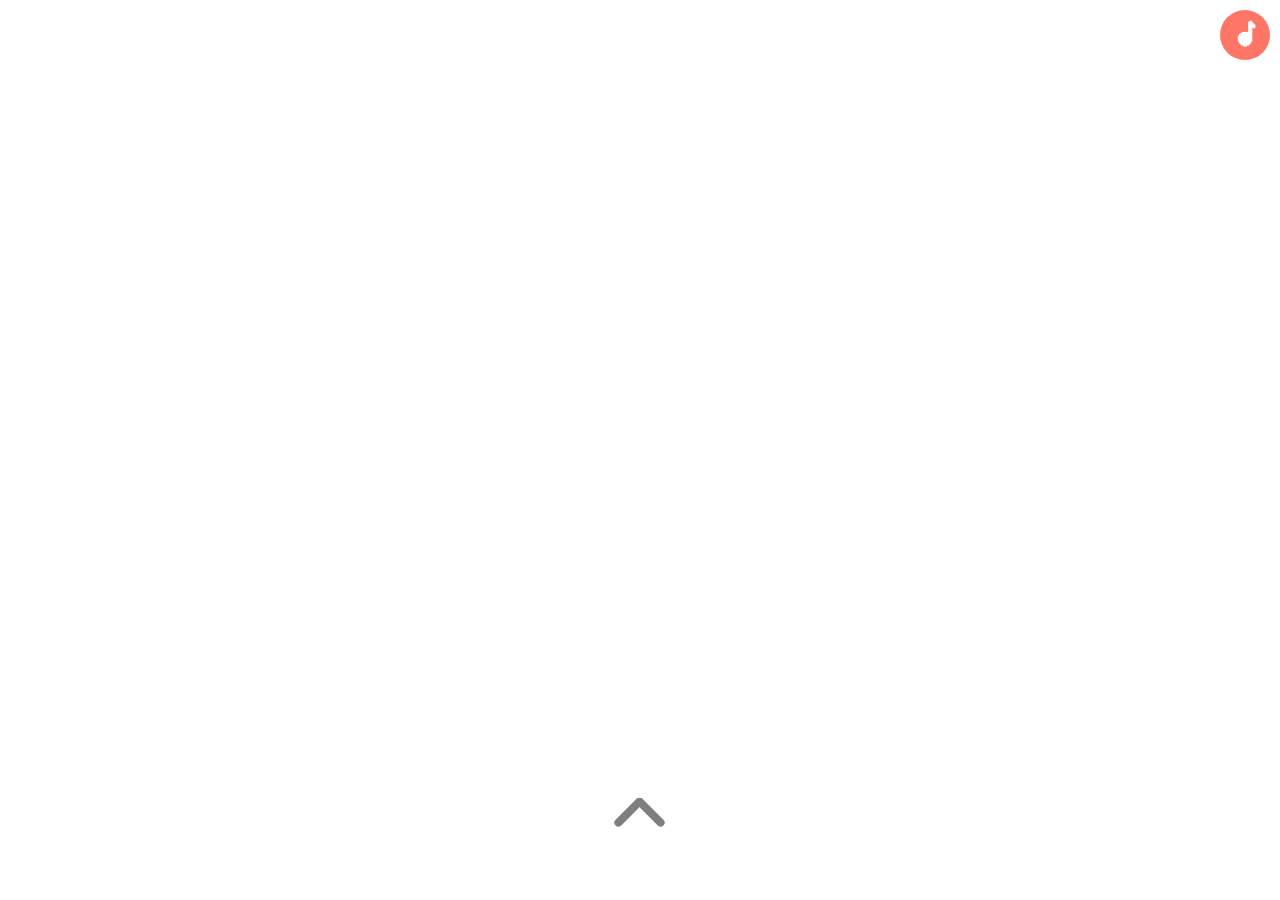
<file: index.html>
<!DOCTYPE html>
<html lang="zh-CN">
<head>
    <meta charset="utf-8"/>
    <meta http-equiv="X-UA-Compatible" content="IE=edge">
    <meta name="description" content="test">
    <meta name="keywords" content="test">
    <meta name="csrf-param" content="_csrf">
    <meta name="csrf-token" content="RmpEcVptMUIJLhA8E11ZCwgrBTl3I2IaFB4iNAAPZnZwHg8oACxjBA==">
    
    <meta name='apple-mobile-web-app-capable' content='yes' />
    <meta name='full-screen' content='true' />
    <meta name='x5-fullscreen' content='true' />
    <meta name='360-fullscreen' content='true' />
    
    <title>test</title>
    <meta name="renderer" content="webkit">
    <meta http-equiv="Cache-Control" content="no-siteapp"/>
    <meta name="mobile-web-app-capable" content="yes">
    <meta name="apple-mobile-web-app-capable" content="yes">
    <meta name="apple-mobile-web-app-status-bar-style" content="black">
    <meta content="telephone=no,email=no" name="format-detection">
    <link rel="stylesheet" href="/static/normalize/5.0.0/normalize.css">
    <link rel="stylesheet" href="/static/swiper/css/swiper.css">
    <link rel="stylesheet" href="/static/swiper/css/animate.css">
    <link rel="stylesheet" href="/static/swiper/css/extend.animate.css">
    <link rel="stylesheet" href="/static/css/weui.min.css">
    <link rel="stylesheet" href="/static/js/skin/layer.css" id="layui_layer_skinlayercss">
    <link rel="stylesheet" href="/static/css/icard.css">
    <script type="text/javascript" src="http://api.map.baidu.com/api?v=2.0&ak=1j3fcjR03bVKATOKMWIKM4SC"></script>
    <script src="/static/js/jquery.min.js"></script>
    <script src="/static/swiper/js/swiper.min.js"></script>
    <script src="/static/swiper/js/swiper.animate1.0.3.min.js"></script>
    <script src="/static/js/layer.min.js"></script>
    <script src="/static/js/emoji.min.js"></script>
    <script src="/static/js/icard.demo.js"></script>
    <script>
        //var phoneScale = parseInt(window.screen.width)/720;
        //document.write('<meta name="viewport" content="width=device-width, initial-scale=1, user-scalable=0, minimum-scale = '+phoneScale+', maximum-scale = '+phoneScale+'">');
        function init_viewport() {
            if (navigator.userAgent.indexOf('Android') != -1) {
                var version = parseFloat(RegExp.$1);
                if (version > 2.3) {
                    var width = window.outerWidth == 0 ? window.screen.width : window.outerWidth;
                    var phoneScale = parseInt(width) / 720;
                    document.write('<meta name="viewport" content="width=720, minimum-scale = ' + phoneScale + ', maximum-scale = ' + phoneScale + ', target-densitydpi=device-dpi">');
                } else {
                    document.write('<meta name="viewport" content="width=720, target-densitydpi=device-dpi, user-scalable=0">');
                }
            } else if (navigator.userAgent.indexOf('iPhone') != -1) {
                var phoneScale = parseInt(window.screen.width) / 720;
                document.write('<meta name="viewport" content="width=720, initial-scale=' + phoneScale + ', maximum-scale=' + phoneScale + ', user-scalable=0" /> ');
            } else {
                document.write('<meta name="viewport" content="width=720, height=1280, initial-scale=1" /> ');
            }
        }
        init_viewport();
    </script>
    <style>
        .switch-cp {
            margin: 0;
            padding: 0;
            -webkit-tap-highlight-color: rgba(0, 0, 0, 0);
        }
        .switch-cp__input {
            position: absolute;
            left: -9999px;
            margin: 0;
            padding: 0;
            caret-color: #07C160;
        }
        .switch-cp__input:checked ~ .switch-cp__box {
            border-color: #07C160;
            background-color: #07C160;
        }
        .switch-cp__box {
            display: block;
        }
        .switch-cp__box {
            position: relative;
            width: 52px;
            height: 32px;
            border: 1px solid rgba(0, 0, 0, 0.1);
            outline: 0;
            border-radius: 16px;
            box-sizing: border-box;
            background-color: rgba(0, 0, 0, 0.1);
            -webkit-transition: background-color 0.1s, border 0.1s;
            transition: background-color 0.1s, border 0.1s;
        }
        .switch-cp__input:checked ~ .switch-cp__box:before {
            -webkit-transform: scale(0);
            transform: scale(0);
        }
        .switch-cp__box:before {
            content: " ";
            position: absolute;
            top: 0;
            left: 0;
            width: 50px;
            height: 30px;
            border-radius: 15px;
            background-color: #FDFDFD;
            -webkit-transition: -webkit-transform 0.35s cubic-bezier(0.45, 1, 0.4, 1);
            transition: -webkit-transform 0.35s cubic-bezier(0.45, 1, 0.4, 1);
            transition: transform 0.35s cubic-bezier(0.45, 1, 0.4, 1);
            transition: transform 0.35s cubic-bezier(0.45, 1, 0.4, 1), -webkit-transform 0.35s cubic-bezier(0.45, 1, 0.4, 1);
        }
        .switch-cp__input:checked ~ .switch-cp__box:after {
            -webkit-transform: translateX(20px);
            transform: translateX(20px);
        }
        .switch-cp__box:after {
            content: " ";
            position: absolute;
            top: 0;
            left: 0;
            width: 30px;
            height: 30px;
            border-radius: 15px;
            background-color: #FFFFFF;
            box-shadow: 0 1px 3px rgba(0, 0, 0, 0.4);
            -webkit-transition: -webkit-transform 0.35s cubic-bezier(0.4, 0.4, 0.25, 1.35);
            transition: -webkit-transform 0.35s cubic-bezier(0.4, 0.4, 0.25, 1.35);
            transition: transform 0.35s cubic-bezier(0.4, 0.4, 0.25, 1.35);
            transition: transform 0.35s cubic-bezier(0.4, 0.4, 0.25, 1.35), -webkit-transform 0.35s cubic-bezier(0.4, 0.4, 0.25, 1.35);
        }
    </style>
</head>
<body>
<div class="swiper-container" id="invitation-container" data-id="65" data-hash="7628ae214f6d62fd30e0dd5b87529dc1">
    <div class="music">
        <i></i>
    </div>
    <div class="swiper-wrapper">
        <div id="page_1559705224632" data-id="1559705224632" class="page ui-widget-header swiper-slide" style="height: 100%;">
            <div class="bgAnimate ani                                                                                                                                                             fadeInDown animated" style="visibility: visible; animation-duration: 0.6s; animation-delay: 0.5s;animation-duration:0.6s;-webkit-animation-duration:0.6s;animation-delay:0.5s;-webkit-animation-delay:0.5s;" swiper-animate-style-cache="visibility: visible; animation-duration: 0.6s; animation-delay: 0.5s;animation-duration:0.6s;-webkit-animation-duration:0.6s;animation-delay:0.5s;-webkit-animation-delay:0.5s;" swiper-animate-effect="fadeInDown" swiper-animate-duration="0.6s" swiper-animate-delay="0.5s"><div class="bgCanvas" data-editable="yes" origin_width="720" origin_height="1148" style="background-image: url(&quot;http://s0.heiguang.com/invitation/2019/06/05/mIzABb.png&quot;); background-repeat: no-repeat; background-size: cover; background-position: left top;">
                <div class="canvas" id="canvas_1559705224632" data-id="1559705224632" z-index="14"><div class="element image" id="el_1559705277706" data-id="1559705277706" data-editable="yes" origin_width="479" origin_height="668" type="image" style="width: 569px; height: 793px; top: 132px; left: 74px; right: auto; bottom: auto; z-index: 3; touch-action: none; margin-left: 0px; margin-top: 0px;"><div class="action ani  zoomIn animated" swiper-animate-style-cache=" " swiper-animate-effect="zoomIn" swiper-animate-duration="1.1s" swiper-animate-delay="1s" style=""><div class="content" data-origin="http://s0.heiguang.com/invitation/2019/06/05/AZzaMz.png" style="width: 569px; height: 793px; background-image: url(&quot;http://s0.heiguang.com/invitation/2019/06/05/AZzaMz.png&quot;); background-size: cover; background-position: 0px 0px; border-style: solid; border-width: 0px; border-color: rgb(255, 255, 255); transform: rotate(0deg);"><div class="inner"></div><div class="border"></div></div></div></div><div class="element image" id="el_1559705292314" data-id="1559705292314" data-editable="no" origin_width="522" origin_height="70" type="image" style="width: 551px; height: 73px; top: 50px; left: 84px; right: auto; bottom: auto; z-index: 4; touch-action: none; margin-left: 0px; margin-top: 0px;"><div class="action ani  fadeInDown animated" swiper-animate-style-cache=" " swiper-animate-effect="fadeInDown" swiper-animate-duration="1.5s" swiper-animate-delay="1.2s" style=""><div class="content" data-origin="http://s0.heiguang.com/invitation/2019/06/05/UjYfEv.png" style="width: 551px; height: 73px; background-image: url(&quot;http://s0.heiguang.com/invitation/2019/06/05/UjYfEv.png&quot;); background-size: cover; background-position: 0px 0px; border-style: solid; border-width: 0px; border-color: rgb(255, 255, 255); transform: rotate(0deg);"><div class="inner"></div><div class="border"></div></div></div></div><div class="element shape" id="el_1559705672602" data-id="1559705672602" data-editable="no" origin_width="200" origin_height="200" type="shape" style="width: 665px; height: 1220px; top: 34px; left: 30px; right: auto; bottom: auto; z-index: 2; touch-action: none; margin-left: 0px; margin-top: 0px;"><div class="action ani                 fadeInUp animated" swiper-animate-style-cache=" " swiper-animate-effect="fadeInUp" swiper-animate-duration="0.8s" swiper-animate-delay="0.7s" style=""><div class="content" data-origin="<svg xmlns=&quot;http://www.w3.org/2000/svg&quot; xmlns:xlink=&quot;http://www.w3.org/1999/xlink&quot; version=&quot;1.1&quot; id=&quot;svg_1559705672302_302&quot; x=&quot;0px&quot; y=&quot;0px&quot; xml:space=&quot;preserve&quot; data-svg-colors=&quot;#000000&quot; viewBox=&quot;0 0 200 200&quot; enable-background=&quot;new 0 0 200 200&quot; preserveAspectRatio=&quot;none&quot; width=&quot;100%&quot; height=&quot;100%&quot; style=&quot;position:absolute; border-width: 0px;border-radius: 0px;border-style: solid;&quot;><g id=&quot;g_302&quot; transform=&quot;scale(1,1)&quot;><rect id=&quot;rect_302&quot; fill=&quot;#000000&quot; width=&quot;100%&quot; height=&quot;100%&quot;></rect></g></svg>" style="width: 665px; height: 1220px; border-style: solid; border-width: 0px; border-color: rgb(255, 255, 255); transform: rotate(0deg);"><div class="inner" type="rect"><svg xmlns="http://www.w3.org/2000/svg" xmlns:xlink="http://www.w3.org/1999/xlink" version="1.1" id="svg_1559705672302_302" x="0px" y="0px" xml:space="preserve" data-svg-colors="#ffffff" viewBox="0 0 200 200" enable-background="new 0 0 200 200" preserveAspectRatio="none" width="100%" height="100%" style="position:absolute; border-width: 0px;border-radius: 0px;border-style: solid;"><g id="g_302" transform="scale(1,1)"><rect id="rect_302" fill="#ffffff" width="100%" height="100%"></rect></g></svg></div><div class="border"></div></div></div></div><div class="element image" id="el_1559705716418" data-id="1559705716418" data-editable="no" origin_width="479" origin_height="668" type="image" style="width: 551px; height: 768px; top: 142px; left: 88px; right: auto; bottom: auto; z-index: 8; touch-action: none; margin-left: 0px; margin-top: 0px;"><div class="action ani  fadeIn animated" swiper-animate-style-cache=" " swiper-animate-effect="fadeIn" swiper-animate-duration="1.3s" swiper-animate-delay="1s" style=""><div class="content" data-origin="http://s0.heiguang.com/invitation/2019/06/05/b2iM7n.png" style="width: 551px; height: 768px; background-image: url(&quot;http://s0.heiguang.com/invitation/2019/06/05/b2iM7n.png&quot;); background-size: cover; background-position: 0px 0px; border-style: solid; border-width: 0px; border-color: rgb(255, 255, 255); transform: rotate(0deg);"><div class="inner"></div><div class="border"></div></div></div></div><div class="element text" id="el_1559705731080" data-id="1559705731080" data-editable="yes" origin_width="280" origin_height="90" type="text" style="width: 280px; height: 80px; top: 923px; left: 54px; right: auto; bottom: auto; font-size: 40px; z-index: 9; touch-action: none; margin-left: 0px; margin-top: 0px; color: rgb(15, 74, 15); text-align: right; line-height: 80px;" text-role="groom_name"><div class="action ani  fadeInLeft animated" swiper-animate-style-cache=" " swiper-animate-effect="fadeInLeft" swiper-animate-duration="1s" swiper-animate-delay="1.5s" style=""><div class="content" data-origin="王先生" style="width: 280px; height: 80px; border-style: solid; border-width: 0px; border-color: rgb(255, 255, 255); transform: rotate(0deg);"><div class="inner">王先生</div><div class="border"></div></div></div></div><div class="element text" id="el_1559705784710" data-id="1559705784710" data-editable="yes" origin_width="280" origin_height="90" type="text" style="width: 280px; height: 80px; top: 923px; left: 384px; right: auto; bottom: auto; font-size: 40px; z-index: 10; touch-action: none; margin-left: 0px; margin-top: 0px; color: rgb(15, 74, 15); text-align: left; line-height: 80px;" text-role="bride_name"><div class="action ani  fadeInRight animated" swiper-animate-style-cache=" " swiper-animate-effect="fadeInRight" swiper-animate-duration="1s" swiper-animate-delay="1.5s" style=""><div class="content" data-origin="黄小姐" style="width: 280px; height: 80px; border-style: solid; border-width: 0px; border-color: rgb(255, 255, 255); transform: rotate(0deg);"><div class="inner"><pre>黄小姐</pre></div><div class="border"></div></div></div></div><div class="element text" id="el_1559705795742" data-id="1559705795742" data-editable="no" origin_width="280" origin_height="90" type="text" style="width: 51px; height: 80px; top: 923px; left: 333.391px; right: auto; bottom: auto; font-size: 40px; z-index: 11; touch-action: none; margin-left: 0px; margin-top: 0px; color: rgb(15, 74, 15); text-align: center; line-height: 80px;"><div class="action ani  fadeIn animated" swiper-animate-style-cache=" " swiper-animate-effect="fadeIn" swiper-animate-duration="1.9s" swiper-animate-delay="1.8s" style=""><div class="content" data-origin="&amp;" style="width: 50px; height: 80px; border-style: solid; border-width: 0px; border-color: rgb(255, 255, 255); transform: rotate(0deg);"><div class="inner">&amp;</div><div class="border"></div></div></div></div><div class="element text" id="el_1559705832476" data-id="1559705832476" data-editable="yes" origin_width="260" origin_height="80" type="text" style="width: 570px; height: 44px; top: 988px; left: 70.7734px; right: auto; bottom: auto; font-size: 30px; z-index: 12; touch-action: none; margin-left: 0px; margin-top: 0px; text-align: center; color: rgb(15, 74, 15); line-height: 44px;" text-role="merry_time"><div class="action ani" swiper-animate-style-cache=" " swiper-animate-effect="fadeInUp" swiper-animate-duration="1s" swiper-animate-delay="1.6s" style=""><div class="content" data-origin="2020年7月7日10时10分" style="width: 570px; height: 44px; border-style: solid; border-width: 0px; border-color: rgb(255, 255, 255); transform: rotate(0deg);"><div class="inner">2020年7月7日10时10分</div><div class="border"></div></div></div></div><div class="element text" id="el_1562313412580" data-id="1562313412580" data-editable="no" origin_width="260" origin_height="80" type="text" style="width: 570px; height: 44px; top: 1030px; left: 78.5625px; right: auto; bottom: auto; font-size: 30px; z-index: 13; touch-action: none; margin-left: 0px; margin-top: 0px; line-height: 44px; text-align: center; color: rgb(15, 74, 15);" text-role="lunar_merry_time"><div class="action ani" swiper-animate-duration="1s" swiper-animate-delay="1.7s" swiper-animate-effect="fadeInUp" swiper-animate-style-cache=" " style=""><div class="content" data-origin="农历七月初七" style="width: 570px; height: 44px; border-style: solid; border-width: 0px; border-color: rgb(255, 255, 255); transform: rotate(0deg);"><div class="inner">农历七月初七</div><div class="border"></div></div></div></div><div class="element text" id="el_1562313446300" data-id="1562313446300" data-editable="no" origin_width="260" origin_height="80" type="text" style="width: 570px; height: 44px; top: 1079px; left: 77.1094px; right: auto; bottom: auto; font-size: 30px; z-index: 14; touch-action: none; margin-left: 0px; margin-top: 0px; line-height: 44px; text-align: center; color: rgb(15, 74, 15); font-family: inherit;" text-role="merry_place"><div class="action ani" swiper-animate-duration="1s" swiper-animate-delay="1.8s" swiper-animate-effect="fadeInUp" swiper-animate-style-cache=" " style=""><div class="content" data-origin="永远市幸福路520号" style="width: 570px; height: 44px; border-style: solid; border-width: 0px; border-color: rgb(255, 255, 255); transform: rotate(0deg);"><div class="inner">永远市幸福路520号</div><div class="border"></div></div></div></div></div>
            </div>
            </div>
        </div><div id="page_1559705953106" data-id="1559705953106" class="page ui-widget-header swiper-slide" style="height: 100%;">
        <div class="bgAnimate ani                                                                                                " style="visibility: hidden;" swiper-animate-style-cache="visibility: hidden;"><div class="bgCanvas" data-editable="no">
            <div class="canvas" id="canvas_1559705953106" data-id="1559705953106" z-index="10"><div class="element image" id="el_1559716017192" data-id="1559716017192" data-editable="yes" origin_width="720" origin_height="640" type="image" style="width: 784px; height: 697px; top: -54px; left: -50px; right: auto; bottom: auto; z-index: 2; touch-action: none; margin-left: 0px; margin-top: 0px;"><div class="action ani                    " swiper-animate-style-cache=" " swiper-animate-effect="fadeInLeft" swiper-animate-duration="0.8s" swiper-animate-delay="0.6s" style=""><div class="content" data-origin="http://s0.heiguang.com/invitation/2019/06/05/uUVJjm.jpg" style="width: 784px; height: 697px; background-image: url(&quot;http://s0.heiguang.com/invitation/2019/06/05/uUVJjm.jpg&quot;); background-size: cover; background-position: 0px 0px; border-style: solid; border-width: 0px; border-color: rgb(255, 255, 255); transform: rotate(0deg);"><div class="inner"></div><div class="border"></div></div></div></div><div class="element image" id="el_1559716018878" data-id="1559716018878" data-editable="yes" origin_width="720" origin_height="640" type="image" style="width: 720px; height: 640px; top: 642px; left: 2px; right: auto; bottom: auto; z-index: 3; touch-action: none; margin-left: 0px; margin-top: 0px;"><div class="action ani                    " swiper-animate-style-cache=" " swiper-animate-effect="fadeInRight" swiper-animate-duration="1s" swiper-animate-delay="0.8s" style=""><div class="content" data-origin="http://s0.heiguang.com/invitation/2019/06/05/yyMNJ3.jpg" style="width: 720px; height: 640px; background-image: url(&quot;http://s0.heiguang.com/invitation/2019/06/05/yyMNJ3.jpg&quot;); background-size: cover; background-position: 0px 0px; border-style: solid; border-width: 0px; border-color: rgb(255, 255, 255); transform: rotate(0deg);"><div class="inner"></div><div class="border"></div></div></div></div><div class="element image" id="el_1559716049158" data-id="1559716049158" data-editable="no" origin_width="77" origin_height="68" type="image" style="width: 112px; height: 98px; top: 34px; left: 40px; right: auto; bottom: auto; z-index: 5; touch-action: none; margin-left: 0px; margin-top: 0px;"><div class="action ani                    " swiper-animate-style-cache=" " swiper-animate-effect="fadeIn" swiper-animate-duration="1.1s" swiper-animate-delay="1s" style=""><div class="content" data-origin="http://s0.heiguang.com/invitation/2019/06/05/Jveaye.png" style="width: 112px; height: 98px; background-image: url(&quot;http://s0.heiguang.com/invitation/2019/06/05/Jveaye.png&quot;); background-size: cover; background-position: 0px 0px; border-style: solid; border-width: 0px; border-color: rgb(255, 255, 255); transform: rotate(0deg);"><div class="inner"></div><div class="border"></div></div></div></div><div class="element image" id="el_1559716055950" data-id="1559716055950" data-editable="no" origin_width="80" origin_height="27" type="image" style="width: 112px; height: 37px; top: 46px; left: 576px; right: auto; bottom: auto; z-index: 6; touch-action: none; margin-left: 0px; margin-top: 0px;"><div class="action ani                    " swiper-animate-style-cache=" " swiper-animate-effect="fadeIn" swiper-animate-duration="1.3s" swiper-animate-delay="1.1s" style=""><div class="content" data-origin="http://s0.heiguang.com/invitation/2019/06/05/zYza2m.png" style="width: 112px; height: 37px; background-image: url(&quot;http://s0.heiguang.com/invitation/2019/06/05/zYza2m.png&quot;); background-size: cover; background-position: 0px 0px; border-style: solid; border-width: 0px; border-color: rgb(255, 255, 255); transform: rotate(0deg);"><div class="inner"></div><div class="border"></div></div></div></div><div class="element image" id="el_1559716063438" data-id="1559716063438" data-editable="no" origin_width="117" origin_height="90" type="image" style="width: 117px; height: 90px; top: 738px; left: 322px; right: auto; bottom: auto; z-index: 7; touch-action: none; margin-left: 0px; margin-top: 0px;"><div class="action ani                    " swiper-animate-style-cache=" " swiper-animate-effect="spin" style=""><div class="content" data-origin="http://s0.heiguang.com/invitation/2019/06/05/iymuAn.png" style="width: 117px; height: 90px; background-image: url(&quot;http://s0.heiguang.com/invitation/2019/06/05/iymuAn.png&quot;); background-size: cover; background-position: 0px 0px; border-style: solid; border-width: 0px; border-color: rgb(255, 255, 255); transform: rotate(0deg);"><div class="inner"></div><div class="border"></div></div></div></div><div class="element image" id="el_1559716073692" data-id="1559716073692" data-editable="no" origin_width="234" origin_height="99" type="image" style="width: 234px; height: 99px; top: 1026px; left: 38px; right: auto; bottom: auto; z-index: 8; touch-action: none; margin-left: 0px; margin-top: 0px;"><div class="action ani                    " swiper-animate-style-cache=" " swiper-animate-effect="fadeInDown" swiper-animate-duration="1.3s" swiper-animate-delay="1.2s" style=""><div class="content" data-origin="http://s0.heiguang.com/invitation/2019/06/05/immIZj.png" style="width: 234px; height: 99px; background-image: url(&quot;http://s0.heiguang.com/invitation/2019/06/05/immIZj.png&quot;); background-size: cover; background-position: 0px 0px; border-style: solid; border-width: 0px; border-color: rgb(255, 255, 255); transform: rotate(0deg);"><div class="inner"></div><div class="border"></div></div></div></div><div class="element image" id="el_1559716079548" data-id="1559716079548" data-editable="no" origin_width="650" origin_height="98" type="image" style="width: 650px; height: 98px; top: 1150px; left: 40px; right: auto; bottom: auto; z-index: 9; touch-action: none; margin-left: 0px; margin-top: 0px;"><div class="action ani                    " swiper-animate-style-cache=" " swiper-animate-effect="fadeInDown" swiper-animate-duration="1.7s" swiper-animate-delay="1.4s" style=""><div class="content" data-origin="http://s0.heiguang.com/invitation/2019/06/05/aUziAf.png" style="width: 650px; height: 98px; background-image: url(&quot;http://s0.heiguang.com/invitation/2019/06/05/aUziAf.png&quot;); background-size: cover; background-position: 0px 0px; border-style: solid; border-width: 0px; border-color: rgb(255, 255, 255); transform: rotate(0deg);"><div class="inner"></div><div class="border"></div></div></div></div><div class="element image" id="el_1559716087308" data-id="1559716087308" data-editable="no" origin_width="184" origin_height="33" type="image" style="width: 184px; height: 33px; top: 1096px; left: 474px; right: auto; bottom: auto; z-index: 10; touch-action: none; margin-left: 0px; margin-top: 0px;"><div class="action ani                         " swiper-animate-style-cache=" " swiper-animate-effect="fadeInRight" swiper-animate-duration="1.9s" swiper-animate-delay="1.5s" style=""><div class="content" data-origin="http://s0.heiguang.com/invitation/2019/06/05/BZJZVb.png" style="width: 184px; height: 33px; background-image: url(&quot;http://s0.heiguang.com/invitation/2019/06/05/BZJZVb.png&quot;); background-size: cover; background-position: 0px 0px; border-style: solid; border-width: 0px; border-color: rgb(255, 255, 255); transform: rotate(0deg);"><div class="inner"></div><div class="border"></div></div></div></div></div>
        </div>
        </div>
    </div><div id="page_1559705953881" data-id="1559705953881" class="page ui-widget-header swiper-slide" style="height: 100%;">
        <div class="bgAnimate ani                                                                                " style="visibility: hidden;" swiper-animate-style-cache="visibility: hidden;"><div class="bgCanvas" data-editable="no">
            <div class="canvas" id="canvas_1559705953881" data-id="1559705953881" z-index="8"><div class="element image" id="el_1559705962298" data-id="1559705962298" data-editable="yes" origin_width="360" origin_height="579" type="image" style="width: 400px; height: 643px; top: 0px; left: -22px; right: auto; bottom: auto; z-index: 2; touch-action: none; margin-left: 0px; margin-top: 0px;"><div class="action ani                         " swiper-animate-style-cache=" " swiper-animate-effect="fadeInDown" swiper-animate-duration="0.8s" swiper-animate-delay="0.6s" style=""><div class="content" data-origin="http://s0.heiguang.com/invitation/2019/06/05/uM7bIn.png" style="width: 400px; height: 643px; background-image: url(&quot;http://s0.heiguang.com/invitation/2019/06/05/uM7bIn.png&quot;); background-size: cover; background-position: 0px 0px; border-style: solid; border-width: 0px; border-color: rgb(255, 255, 255); transform: rotate(0deg);"><div class="inner"></div><div class="border"></div></div></div></div><div class="element image" id="el_1559705965456" data-id="1559705965456" data-editable="yes" origin_width="361" origin_height="580" type="image" style="width: 400px; height: 642px; top: 4px; left: 374px; right: auto; bottom: auto; z-index: 3; touch-action: none; margin-left: 0px; margin-top: 0px;"><div class="action ani                         " swiper-animate-style-cache=" " swiper-animate-effect="fadeInRight" swiper-animate-duration="1.2s" swiper-animate-delay="0.8s" style=""><div class="content" data-origin="http://s0.heiguang.com/invitation/2019/06/05/miIn6j.png" style="width: 400px; height: 642px; background-image: url(&quot;http://s0.heiguang.com/invitation/2019/06/05/miIn6j.png&quot;); background-size: cover; background-position: 0px 0px; border-style: solid; border-width: 0px; border-color: rgb(255, 255, 255); transform: rotate(0deg);"><div class="inner"></div><div class="border"></div></div></div></div><div class="element image" id="el_1559705970562" data-id="1559705970562" data-editable="yes" origin_width="359" origin_height="568" type="image" style="width: 410px; height: 648px; top: 642px; left: -34px; right: auto; bottom: auto; z-index: 4; touch-action: none; margin-left: 0px; margin-top: 0px;"><div class="action ani                         " swiper-animate-style-cache=" " swiper-animate-effect="fadeInLeft" swiper-animate-duration="1.2s" swiper-animate-delay="0.8s" style=""><div class="content" data-origin="http://s0.heiguang.com/invitation/2019/06/05/Mjau2y.png" style="width: 410px; height: 648px; background-image: url(&quot;http://s0.heiguang.com/invitation/2019/06/05/Mjau2y.png&quot;); background-size: cover; background-position: 0px 0px; border-style: solid; border-width: 0px; border-color: rgb(255, 255, 255); transform: rotate(0deg);"><div class="inner"></div><div class="border"></div></div></div></div><div class="element image" id="el_1559705976250" data-id="1559705976250" data-editable="yes" origin_width="360" origin_height="569" type="image" style="width: 410px; height: 648px; top: 642px; left: 376px; right: auto; bottom: auto; z-index: 5; touch-action: none; margin-left: 0px; margin-top: 0px;"><div class="action ani                         " swiper-animate-style-cache=" " swiper-animate-effect="fadeInUp" swiper-animate-duration="0.8s" swiper-animate-delay="0.6s" style=""><div class="content" data-origin="http://s0.heiguang.com/invitation/2019/06/05/rArA7r.png" style="width: 410px; height: 648px; background-image: url(&quot;http://s0.heiguang.com/invitation/2019/06/05/rArA7r.png&quot;); background-size: cover; background-position: 0px 0px; border-style: solid; border-width: 0px; border-color: rgb(255, 255, 255); transform: rotate(0deg);"><div class="inner"></div><div class="border"></div></div></div></div><div class="element image" id="el_1559716224026" data-id="1559716224026" data-editable="no" origin_width="117" origin_height="90" type="image" style="width: 155px; height: 119px; top: 578px; left: 300px; right: auto; bottom: auto; z-index: 6; touch-action: none; margin-left: 0px; margin-top: 0px;"><div class="action ani                         " swiper-animate-style-cache=" " swiper-animate-effect="spin" style=""><div class="content" data-origin="http://s0.heiguang.com/invitation/2019/06/05/iymuAn.png" style="width: 155px; height: 119px; background-image: url(&quot;http://s0.heiguang.com/invitation/2019/06/05/iymuAn.png&quot;); background-size: cover; background-position: 0px 0px; border-style: solid; border-width: 0px; border-color: rgb(255, 255, 255); transform: rotate(0deg);"><div class="inner"></div><div class="border"></div></div></div></div><div class="element image" id="el_1559716239256" data-id="1559716239256" data-editable="no" origin_width="130" origin_height="86" type="image" style="width: 173px; height: 114px; top: 14px; left: 20px; right: auto; bottom: auto; z-index: 7; touch-action: none; margin-left: 0px; margin-top: 0px;"><div class="action ani                              " swiper-animate-style-cache=" " swiper-animate-effect="bounceInDown" swiper-animate-duration="1.4s" swiper-animate-delay="1.2s" style=""><div class="content" data-origin="http://s0.heiguang.com/invitation/2019/06/05/3MbEZf.png" style="width: 173px; height: 114px; background-image: url(&quot;http://s0.heiguang.com/invitation/2019/06/05/3MbEZf.png&quot;); background-size: cover; background-position: 0px 0px; border-style: solid; border-width: 0px; border-color: rgb(255, 255, 255); transform: rotate(0deg);"><div class="inner"></div><div class="border"></div></div></div></div><div class="element image" id="el_1559716246146" data-id="1559716246146" data-editable="no" origin_width="80" origin_height="27" type="image" style="width: 106px; height: 35px; top: 42px; left: 592px; right: auto; bottom: auto; z-index: 8; touch-action: none; margin-left: 0px; margin-top: 0px;"><div class="action ani                              " swiper-animate-style-cache=" " swiper-animate-effect="bounceInRight" swiper-animate-duration="1.5s" swiper-animate-delay="1.4s" style=""><div class="content" data-origin="http://s0.heiguang.com/invitation/2019/06/05/zYza2m.png" style="width: 106px; height: 35px; background-image: url(&quot;http://s0.heiguang.com/invitation/2019/06/05/zYza2m.png&quot;); background-size: cover; background-position: 0px 0px; border-style: solid; border-width: 0px; border-color: rgb(255, 255, 255); transform: rotate(0deg);"><div class="inner"></div><div class="border"></div></div></div></div></div>
        </div>
        </div>
    </div><div id="page_1559716276756" data-id="1559716276756" class="page ui-widget-header swiper-slide" style="height: 100%;">
        <div class="bgAnimate ani                                                                                    " style="visibility: hidden;" swiper-animate-style-cache="visibility: hidden;"><div class="bgCanvas" data-editable="no">
            <div class="canvas" id="canvas_1559716276756" data-id="1559716276756" z-index="13"><div class="element image" id="el_1559716282314" data-id="1559716282314" data-editable="yes" origin_width="720" origin_height="582" type="image" style="width: 809px; height: 654px; top: -16px; left: -22px; right: auto; bottom: auto; z-index: 2; touch-action: none; margin-left: 0px; margin-top: 0px;"><div class="action ani                              " swiper-animate-style-cache=" " swiper-animate-effect="fadeInDown" swiper-animate-duration="0.7s" swiper-animate-delay="0.5s" style=""><div class="content" data-origin="http://s0.heiguang.com/invitation/2019/06/05/7vuaii.png" style="width: 809px; height: 654px; background-image: url(&quot;http://s0.heiguang.com/invitation/2019/06/05/7vuaii.png&quot;); background-size: cover; background-position: 0px 0px; border-style: solid; border-width: 0px; border-color: rgb(255, 255, 255); transform: rotate(0deg);"><div class="inner"></div><div class="border"></div></div></div></div><div class="element image" id="el_1559716287312" data-id="1559716287312" data-editable="yes" origin_width="360" origin_height="569" type="image" style="width: 417px; height: 659px; top: 636px; left: -58px; right: auto; bottom: auto; z-index: 3; touch-action: none; margin-left: 0px; margin-top: 0px;"><div class="action ani                              " swiper-animate-style-cache=" " swiper-animate-effect="fadeInLeft" swiper-animate-duration="0.9s" swiper-animate-delay="0.7s" style=""><div class="content" data-origin="http://s0.heiguang.com/invitation/2019/06/05/mYJb2q.png" style="width: 417px; height: 659px; background-image: url(&quot;http://s0.heiguang.com/invitation/2019/06/05/mYJb2q.png&quot;); background-size: cover; background-position: 0px 0px; border-style: solid; border-width: 0px; border-color: rgb(255, 255, 255); transform: rotate(0deg);"><div class="inner"></div><div class="border"></div></div></div></div><div class="element image" id="el_1559716293720" data-id="1559716293720" data-editable="yes" origin_width="360" origin_height="569" type="image" style="width: 411px; height: 649px; top: 638px; left: 356px; right: auto; bottom: auto; z-index: 4; touch-action: none; margin-left: 0px; margin-top: 0px;"><div class="action ani                              " swiper-animate-style-cache=" " swiper-animate-effect="fadeInRight" swiper-animate-duration="0.9s" swiper-animate-delay="0.7s" style=""><div class="content" data-origin="http://s0.heiguang.com/invitation/2019/06/05/fe6zQj.png" style="width: 411px; height: 649px; background-image: url(&quot;http://s0.heiguang.com/invitation/2019/06/05/fe6zQj.png&quot;); background-size: cover; background-position: 0px 0px; border-style: solid; border-width: 0px; border-color: rgb(255, 255, 255); transform: rotate(0deg);"><div class="inner"></div><div class="border"></div></div></div></div><div class="element image" id="el_1559716609326" data-id="1559716609326" data-editable="no" origin_width="720" origin_height="1280" type="image" style="width: 720px; height: 1280px; top: 0px; left: 0px; right: auto; bottom: auto; z-index: 6; touch-action: none;"><div class="action ani                              " swiper-animate-style-cache=" " swiper-animate-effect="zoomIn" swiper-animate-duration="1.1s" swiper-animate-delay="0.8s" style=""><div class="content" data-origin="http://s0.heiguang.com/invitation/2019/06/05/qumeiq.png" style="width: 720px; height: 1280px; background-image: url(&quot;http://s0.heiguang.com/invitation/2019/06/05/qumeiq.png&quot;); background-size: cover; background-position: 0px 0px; border-style: solid; border-width: 0px; border-color: rgb(255, 255, 255); transform: rotate(0deg);"><div class="inner"></div><div class="border"></div></div></div></div><div class="element image" id="el_1559716619590" data-id="1559716619590" data-editable="no" origin_width="130" origin_height="86" type="image" style="width: 149px; height: 98px; top: 48px; left: 32px; right: auto; bottom: auto; z-index: 7; touch-action: none; margin-left: 0px; margin-top: 0px;"><div class="action ani                         " swiper-animate-style-cache=" " swiper-animate-effect="bounceInLeft" swiper-animate-duration="1.6s" swiper-animate-delay="1.5s" style=""><div class="content" data-origin="http://s0.heiguang.com/invitation/2019/06/05/3MbEZf.png" style="width: 149px; height: 98px; background-image: url(&quot;http://s0.heiguang.com/invitation/2019/06/05/3MbEZf.png&quot;); background-size: cover; background-position: 0px 0px; border-style: solid; border-width: 0px; border-color: rgb(255, 255, 255); transform: rotate(0deg);"><div class="inner"></div><div class="border"></div></div></div></div><div class="element image" id="el_1559716630040" data-id="1559716630040" data-editable="no" origin_width="80" origin_height="27" type="image" style="width: 112px; height: 37px; top: 60px; left: 566px; right: auto; bottom: auto; z-index: 8; touch-action: none; margin-left: 0px; margin-top: 0px;"><div class="action ani                         " swiper-animate-style-cache=" " swiper-animate-effect="bounceInRight" swiper-animate-duration="1.6s" swiper-animate-delay="1.4s" style=""><div class="content" data-origin="http://s0.heiguang.com/invitation/2019/06/05/zYza2m.png" style="width: 112px; height: 37px; background-image: url(&quot;http://s0.heiguang.com/invitation/2019/06/05/zYza2m.png&quot;); background-size: cover; background-position: 0px 0px; border-style: solid; border-width: 0px; border-color: rgb(255, 255, 255); transform: rotate(0deg);"><div class="inner"></div><div class="border"></div></div></div></div><div class="element image" id="el_1559716640382" data-id="1559716640382" data-editable="no" origin_width="234" origin_height="99" type="image" style="width: 234px; height: 99px; top: 436px; left: 44px; right: auto; bottom: auto; z-index: 9; touch-action: none; margin-left: 0px; margin-top: 0px;"><div class="action ani                         " swiper-animate-style-cache=" " swiper-animate-effect="fadeInUp" swiper-animate-duration="1.8s" swiper-animate-delay="1.5s" style=""><div class="content" data-origin="http://s0.heiguang.com/invitation/2019/06/05/immIZj.png" style="width: 234px; height: 99px; background-image: url(&quot;http://s0.heiguang.com/invitation/2019/06/05/immIZj.png&quot;); background-size: cover; background-position: 0px 0px; border-style: solid; border-width: 0px; border-color: rgb(255, 255, 255); transform: rotate(0deg);"><div class="inner"></div><div class="border"></div></div></div></div><div class="element image" id="el_1559716655736" data-id="1559716655736" data-editable="no" origin_width="671" origin_height="95" type="image" style="width: 671px; height: 95px; top: 544px; left: 44px; right: auto; bottom: auto; z-index: 12; touch-action: none; margin-left: 0px; margin-top: 0px;"><div class="action ani                                   " swiper-animate-style-cache=" " swiper-animate-effect="fadeInUp" swiper-animate-duration="2s" swiper-animate-delay="1.8s" style=""><div class="content" data-origin="http://s0.heiguang.com/invitation/2019/06/05/fI3yAb.png" style="width: 671px; height: 95px; background-image: url(&quot;http://s0.heiguang.com/invitation/2019/06/05/fI3yAb.png&quot;); background-size: cover; background-position: 0px 0px; border-style: solid; border-width: 0px; border-color: rgb(255, 255, 255); transform: rotate(0deg);"><div class="inner"></div><div class="border"></div></div></div></div><div class="element image" id="el_1559716668478" data-id="1559716668478" data-editable="no" origin_width="315" origin_height="50" type="image" style="width: 315px; height: 50px; top: 492px; left: 400px; right: auto; bottom: auto; z-index: 13; touch-action: none; margin-left: 0px; margin-top: 0px;"><div class="action ani                                   " swiper-animate-style-cache=" " swiper-animate-effect="zoomIn" swiper-animate-duration="2.2s" swiper-animate-delay="2s" style=""><div class="content" data-origin="http://s0.heiguang.com/invitation/2019/06/05/jU7vmm.png" style="width: 315px; height: 50px; background-image: url(&quot;http://s0.heiguang.com/invitation/2019/06/05/jU7vmm.png&quot;); background-size: cover; background-position: 0px 0px; border-style: solid; border-width: 0px; border-color: rgb(255, 255, 255); transform: rotate(0deg);"><div class="inner"></div><div class="border"></div></div></div></div></div>
        </div>
        </div>
    </div><div id="page_1559716970404" data-id="1559716970404" class="page ui-widget-header swiper-slide" style="height: 100%;">
        <div class="bgAnimate ani                                                                                " style="visibility: hidden;" swiper-animate-style-cache="visibility: hidden;"><div class="bgCanvas" data-editable="no">
            <div class="canvas" id="canvas_1559716970404" data-id="1559716970404" z-index="8"><div class="element image" id="el_1559716993974" data-id="1559716993974" data-editable="yes" origin_width="720" origin_height="305" type="image" style="width: 852px; height: 361px; top: -2px; left: -64px; right: auto; bottom: auto; z-index: 2; touch-action: none; margin-left: 0px; margin-top: 0px;"><div class="action ani                                        " swiper-animate-style-cache=" " swiper-animate-effect="bounceInDown" swiper-animate-duration="0.7s" swiper-animate-delay="0.5s" style=""><div class="content" data-origin="http://s0.heiguang.com/invitation/2019/06/05/FVFJFv.png" style="width: 852px; height: 361px; background-image: url(&quot;http://s0.heiguang.com/invitation/2019/06/05/FVFJFv.png&quot;); background-size: cover; background-position: 0px 0px; border-style: solid; border-width: 0px; border-color: rgb(255, 255, 255); transform: rotate(0deg);"><div class="inner"></div><div class="border"></div></div></div></div><div class="element image" id="el_1559717052662" data-id="1559717052662" data-editable="yes" origin_width="720" origin_height="453" type="image" style="width: 794px; height: 500px; top: 352px; left: -22px; right: auto; bottom: auto; z-index: 3; touch-action: none; margin-left: 0px; margin-top: 0px;"><div class="action ani                                        " swiper-animate-style-cache=" " swiper-animate-effect="bounceInLeft" swiper-animate-duration="1s" swiper-animate-delay="0.8s" style=""><div class="content" data-origin="http://s0.heiguang.com/invitation/2019/06/05/BZfyiy.png" style="width: 794px; height: 500px; background-image: url(&quot;http://s0.heiguang.com/invitation/2019/06/05/BZfyiy.png&quot;); background-size: cover; background-position: 0px 0px; border-style: solid; border-width: 0px; border-color: rgb(255, 255, 255); transform: rotate(0deg);"><div class="inner"></div><div class="border"></div></div></div></div><div class="element image" id="el_1559717067172" data-id="1559717067172" data-editable="yes" origin_width="720" origin_height="391" type="image" style="width: 828px; height: 450px; top: 842px; left: -96px; right: auto; bottom: auto; z-index: 4; touch-action: none; margin-left: 0px; margin-top: 0px;"><div class="action ani                                        " swiper-animate-style-cache=" " swiper-animate-effect="bounceInUp" swiper-animate-duration="0.8s" swiper-animate-delay="0.6s" style=""><div class="content" data-origin="http://s0.heiguang.com/invitation/2019/06/05/m6JRJn.png" style="width: 828px; height: 450px; background-image: url(&quot;http://s0.heiguang.com/invitation/2019/06/05/m6JRJn.png&quot;); background-size: cover; background-position: 0px 0px; border-style: solid; border-width: 0px; border-color: rgb(255, 255, 255); transform: rotate(0deg);"><div class="inner"></div><div class="border"></div></div></div></div><div class="element image" id="el_1559717127386" data-id="1559717127386" data-editable="no" origin_width="720" origin_height="1280" type="image" style="width: 720px; height: 1280px; top: 0px; left: 0px; right: auto; bottom: auto; z-index: 5; touch-action: none; display: block;" data-display="yes"><div class="action ani                                        " swiper-animate-style-cache=" " swiper-animate-effect="fadeInLeft" swiper-animate-duration="1.3s" swiper-animate-delay="1.1s" style=""><div class="content" data-origin="http://s0.heiguang.com/invitation/2019/06/05/qumeiq.png" style="width: 720px; height: 1280px; background-image: url(&quot;http://s0.heiguang.com/invitation/2019/06/05/qumeiq.png&quot;); background-size: cover; background-position: 0px 0px; border-style: solid; border-width: 0px; border-color: rgb(255, 255, 255); transform: rotate(0deg);"><div class="inner"></div><div class="border"></div></div></div></div><div class="element image" id="el_1559717144186" data-id="1559717144186" data-editable="no" origin_width="132" origin_height="54" type="image" style="width: 167px; height: 68px; top: 278px; left: 84px; right: auto; bottom: auto; z-index: 6; touch-action: none; margin-left: 0px; margin-top: 0px;"><div class="action ani                                             " swiper-animate-style-cache=" " swiper-animate-effect="flipInX" swiper-animate-duration="1.5s" swiper-animate-delay="1.3s" style=""><div class="content" data-origin="http://s0.heiguang.com/invitation/2019/06/05/fmemie.png" style="width: 167px; height: 68px; background-image: url(&quot;http://s0.heiguang.com/invitation/2019/06/05/fmemie.png&quot;); background-size: cover; background-position: 0px 0px; border-style: solid; border-width: 0px; border-color: rgb(255, 255, 255); transform: rotate(0deg);"><div class="inner"></div><div class="border"></div></div></div></div><div class="element image" id="el_1559717153218" data-id="1559717153218" data-editable="no" origin_width="19" origin_height="86" type="image" style="width: 26px; height: 120px; top: 368px; left: 96px; right: auto; bottom: auto; z-index: 7; touch-action: none; margin-left: 0px; margin-top: 0px;"><div class="action ani                                             " swiper-animate-style-cache=" " swiper-animate-effect="fadeInDown" swiper-animate-duration="1.7s" swiper-animate-delay="1.5s" style=""><div class="content" data-origin="http://s0.heiguang.com/invitation/2019/06/05/jyaYfa.png" style="width: 26px; height: 120px; background-image: url(&quot;http://s0.heiguang.com/invitation/2019/06/05/jyaYfa.png&quot;); background-size: cover; background-position: 0px 0px; border-style: solid; border-width: 0px; border-color: rgb(255, 255, 255); transform: rotate(0deg);"><div class="inner"></div><div class="border"></div></div></div></div><div class="element image" id="el_1559717160664" data-id="1559717160664" data-editable="no" origin_width="177" origin_height="74" type="image" style="width: 241px; height: 101px; top: 512px; left: 86px; right: auto; bottom: auto; z-index: 8; touch-action: none; margin-left: 0px; margin-top: 0px;"><div class="action ani                                             " swiper-animate-style-cache=" " swiper-animate-effect="fadeInUp" swiper-animate-duration="1.9s" swiper-animate-delay="1.8s" style=""><div class="content" data-origin="http://s0.heiguang.com/invitation/2019/06/05/Rfyayu.png" style="width: 241px; height: 101px; background-image: url(&quot;http://s0.heiguang.com/invitation/2019/06/05/Rfyayu.png&quot;); background-size: cover; background-position: 0px 0px; border-style: solid; border-width: 0px; border-color: rgb(255, 255, 255); transform: rotate(0deg);"><div class="inner"></div><div class="border"></div></div></div></div></div>
        </div>
        </div>
    </div><div id="page_1559717205522" data-id="1559717205522" class="page ui-widget-header swiper-slide" style="height: 100%;">
        <div class="bgAnimate ani                                                                                                            " style="visibility: hidden;" swiper-animate-style-cache="visibility: hidden;"><div class="bgCanvas" data-editable="no">
            <div class="canvas" id="canvas_1559717205522" data-id="1559717205522" z-index="10"><div class="element image" id="el_1559718397846" data-id="1559718397846" data-editable="yes" origin_width="360" origin_height="563" type="image" style="width: 447px; height: 699px; top: -26px; left: -68px; right: auto; bottom: auto; z-index: 2; touch-action: none; margin-left: 0px; margin-top: 0px;"><div class="action ani               " swiper-animate-style-cache=" " swiper-animate-effect="flipInX" swiper-animate-duration="0.8s" swiper-animate-delay="0.6s" style=""><div class="content" data-origin="http://s0.heiguang.com/invitation/2019/06/05/zq2Ize.jpg" style="width: 447px; height: 699px; background-image: url(&quot;http://s0.heiguang.com/invitation/2019/06/05/zq2Ize.jpg&quot;); background-size: cover; background-position: 0px 0px; border-style: solid; border-width: 0px; border-color: rgb(255, 255, 255); transform: rotate(0deg);"><div class="inner"></div><div class="border"></div></div></div></div><div class="element image" id="el_1559718398148" data-id="1559718398148" data-editable="yes" origin_width="360" origin_height="565" type="image" style="width: 429px; height: 673px; top: -2px; left: 376px; right: auto; bottom: auto; z-index: 3; touch-action: none; margin-left: 0px; margin-top: 0px;"><div class="action ani               " swiper-animate-style-cache=" " swiper-animate-effect="fadeIn" swiper-animate-duration="1.2s" swiper-animate-delay="1s" style=""><div class="content" data-origin="http://s0.heiguang.com/invitation/2019/06/05/3eU7Zb.png" style="width: 429px; height: 673px; background-image: url(&quot;http://s0.heiguang.com/invitation/2019/06/05/3eU7Zb.png&quot;); background-size: cover; background-position: 0px 0px; border-style: solid; border-width: 0px; border-color: rgb(255, 255, 255); transform: rotate(0deg);"><div class="inner"></div><div class="border"></div></div></div></div><div class="element image" id="el_1559718402566" data-id="1559718402566" data-editable="yes" origin_width="720" origin_height="619" type="image" style="width: 720px; height: 619px; top: 668px; left: 0px; right: auto; bottom: auto; z-index: 4; touch-action: none; margin-left: 0px; margin-top: 0px;"><div class="action ani               " swiper-animate-style-cache=" " swiper-animate-effect="zoomIn" swiper-animate-duration="1.3s" swiper-animate-delay="1.1s" style=""><div class="content" data-origin="http://s0.heiguang.com/invitation/2019/06/05/MJNjmy.png" style="width: 720px; height: 619px; background-image: url(&quot;http://s0.heiguang.com/invitation/2019/06/05/MJNjmy.png&quot;); background-size: cover; background-position: 0px 0px; border-style: solid; border-width: 0px; border-color: rgb(255, 255, 255); transform: rotate(0deg);"><div class="inner"></div><div class="border"></div></div></div></div><div class="element image" id="el_1559718436194" data-id="1559718436194" data-editable="no" origin_width="130" origin_height="86" type="image" style="width: 155px; height: 102px; top: 24px; left: 20px; right: auto; bottom: auto; z-index: 5; touch-action: none; margin-left: 0px; margin-top: 0px;"><div class="action ani               " swiper-animate-style-cache=" " swiper-animate-effect="fadeInLeft" swiper-animate-duration="1.5s" swiper-animate-delay="1.3s" style=""><div class="content" data-origin="http://s0.heiguang.com/invitation/2019/06/05/3MbEZf.png" style="width: 155px; height: 102px; background-image: url(&quot;http://s0.heiguang.com/invitation/2019/06/05/3MbEZf.png&quot;); background-size: cover; background-position: 0px 0px; border-style: solid; border-width: 0px; border-color: rgb(255, 255, 255); transform: rotate(0deg);"><div class="inner"></div><div class="border"></div></div></div></div><div class="element image" id="el_1559718444354" data-id="1559718444354" data-editable="no" origin_width="80" origin_height="27" type="image" style="width: 106px; height: 35px; top: 50px; left: 576px; right: auto; bottom: auto; z-index: 6; touch-action: none; margin-left: 0px; margin-top: 0px;"><div class="action ani               " swiper-animate-style-cache=" " swiper-animate-effect="fadeInRight" swiper-animate-duration="1.7s" swiper-animate-delay="1.6s" style=""><div class="content" data-origin="http://s0.heiguang.com/invitation/2019/06/05/zYza2m.png" style="width: 106px; height: 35px; background-image: url(&quot;http://s0.heiguang.com/invitation/2019/06/05/zYza2m.png&quot;); background-size: cover; background-position: 0px 0px; border-style: solid; border-width: 0px; border-color: rgb(255, 255, 255); transform: rotate(0deg);"><div class="inner"></div><div class="border"></div></div></div></div><div class="element image" id="el_1559718759044" data-id="1559718759044" data-editable="no" origin_width="117" origin_height="90" type="image" style="width: 143px; height: 110px; top: 608px; left: 300px; right: auto; bottom: auto; z-index: 7; touch-action: none; margin-left: 0px; margin-top: 0px;"><div class="action ani               " swiper-animate-style-cache=" " swiper-animate-effect="spin" style=""><div class="content" data-origin="http://s0.heiguang.com/invitation/2019/06/05/iymuAn.png" style="width: 143px; height: 110px; background-image: url(&quot;http://s0.heiguang.com/invitation/2019/06/05/iymuAn.png&quot;); background-size: cover; background-position: 0px 0px; border-style: solid; border-width: 0px; border-color: rgb(255, 255, 255); transform: rotate(0deg);"><div class="inner"></div><div class="border"></div></div></div></div><div class="element image" id="el_1559718773674" data-id="1559718773674" data-editable="no" origin_width="234" origin_height="99" type="image" style="width: 234px; height: 99px; top: 1040px; left: 40px; right: auto; bottom: auto; z-index: 8; touch-action: none; margin-left: 0px; margin-top: 0px;"><div class="action ani                      " swiper-animate-style-cache=" " swiper-animate-effect="bounceInLeft" swiper-animate-duration="1.9s" swiper-animate-delay="1.8s" style=""><div class="content" data-origin="http://s0.heiguang.com/invitation/2019/06/05/immIZj.png" style="width: 234px; height: 99px; background-image: url(&quot;http://s0.heiguang.com/invitation/2019/06/05/immIZj.png&quot;); background-size: cover; background-position: 0px 0px; border-style: solid; border-width: 0px; border-color: rgb(255, 255, 255); transform: rotate(0deg);"><div class="inner"></div><div class="border"></div></div></div></div><div class="element image" id="el_1559718780426" data-id="1559718780426" data-editable="no" origin_width="671" origin_height="95" type="image" style="width: 671px; height: 95px; top: 1144px; left: 28px; right: auto; bottom: auto; z-index: 9; touch-action: none; margin-left: 0px; margin-top: 0px;"><div class="action ani                      " swiper-animate-style-cache=" " swiper-animate-effect="bounceInUp" swiper-animate-duration="2.2s" swiper-animate-delay="2s" style=""><div class="content" data-origin="http://s0.heiguang.com/invitation/2019/06/05/fI3yAb.png" style="width: 671px; height: 95px; background-image: url(&quot;http://s0.heiguang.com/invitation/2019/06/05/fI3yAb.png&quot;); background-size: cover; background-position: 0px 0px; border-style: solid; border-width: 0px; border-color: rgb(255, 255, 255); transform: rotate(0deg);"><div class="inner"></div><div class="border"></div></div></div></div><div class="element image" id="el_1559718792468" data-id="1559718792468" data-editable="no" origin_width="315" origin_height="50" type="image" style="width: 315px; height: 50px; top: 1076px; left: 370px; right: auto; bottom: auto; z-index: 10; touch-action: none; margin-left: 0px; margin-top: 0px;"><div class="action ani                      " swiper-animate-style-cache=" " swiper-animate-effect="bounceInRight" swiper-animate-duration="2.1s" swiper-animate-delay="2s" style=""><div class="content" data-origin="http://s0.heiguang.com/invitation/2019/06/05/jU7vmm.png" style="width: 315px; height: 50px; background-image: url(&quot;http://s0.heiguang.com/invitation/2019/06/05/jU7vmm.png&quot;); background-size: cover; background-position: 0px 0px; border-style: solid; border-width: 0px; border-color: rgb(255, 255, 255); transform: rotate(0deg);"><div class="inner"></div><div class="border"></div></div></div></div></div>
        </div>
        </div>
    </div><div id="page_1559718812582" data-id="1559718812582" class="page ui-widget-header swiper-slide" style="height: 100%;">
        <div class="bgAnimate ani                                             " style="visibility: hidden; animation-duration: 0.8s; animation-delay: 0.6s;" swiper-animate-style-cache="visibility: hidden; animation-duration: 0.8s; animation-delay: 0.6s;" swiper-animate-effect="fadeInLeft" swiper-animate-duration="0.8s" swiper-animate-delay="0.6s"><div class="bgCanvas" data-editable="yes" origin_width="720" origin_height="1148" style="background-image: url(&quot;http://s0.heiguang.com/invitation/2019/06/05/mIzABb.png&quot;); background-repeat: no-repeat; background-size: cover; background-position: left top;">
            <div class="canvas" id="canvas_1559718812582" data-id="1559718812582" z-index="9"><div class="element shape" id="el_1559719035582" data-id="1559719035582" data-editable="no" origin_width="200" origin_height="200" type="shape" style="width: 624px; height: 860px; top: 248px; left: 50px; right: auto; bottom: auto; z-index: 4; touch-action: none; margin-left: 0px; margin-top: 0px;"><div class="action ani       " swiper-animate-style-cache=" " swiper-animate-effect="fadeInRight" swiper-animate-duration="1s" swiper-animate-delay="0.8s" style=""><div class="content" data-origin="<svg xmlns=&quot;http://www.w3.org/2000/svg&quot; xmlns:xlink=&quot;http://www.w3.org/1999/xlink&quot; version=&quot;1.1&quot; id=&quot;svg_1559719035291_291&quot; x=&quot;0px&quot; y=&quot;0px&quot; xml:space=&quot;preserve&quot; data-svg-colors=&quot;#000000&quot; viewBox=&quot;0 0 200 200&quot; enable-background=&quot;new 0 0 200 200&quot; preserveAspectRatio=&quot;none&quot; width=&quot;100%&quot; height=&quot;100%&quot; style=&quot;position:absolute; border-width: 0px;border-radius: 0px;border-style: solid;&quot;><g id=&quot;g_291&quot; transform=&quot;scale(1,1)&quot;><rect id=&quot;rect_291&quot; fill=&quot;#000000&quot; width=&quot;100%&quot; height=&quot;100%&quot;></rect></g></svg>" style="width: 624px; height: 860px; border-style: solid; border-width: 0px; border-color: rgb(255, 255, 255); transform: rotate(0deg);"><div class="inner" type="rect"><svg xmlns="http://www.w3.org/2000/svg" xmlns:xlink="http://www.w3.org/1999/xlink" version="1.1" id="svg_1559719035291_291" x="0px" y="0px" xml:space="preserve" data-svg-colors="#ffffff" viewBox="0 0 200 200" enable-background="new 0 0 200 200" preserveAspectRatio="none" width="100%" height="100%" style="position:absolute; border-width: 0px;border-radius: 0px;border-style: solid;"><g id="g_291" transform="scale(1,1)"><rect id="rect_291" fill="#ffffff" width="100%" height="100%"></rect></g></svg></div><div class="border"></div></div></div></div><div class="element image" id="el_1559719144392" data-id="1559719144392" data-editable="no" origin_width="561" origin_height="110" type="image" style="width: 561px; height: 110px; top: 302px; left: 74px; right: auto; bottom: auto; z-index: 5; touch-action: none; margin-left: 0px; margin-top: 0px;"><div class="action ani       " swiper-animate-style-cache=" " swiper-animate-effect="bounceInDown" swiper-animate-duration="1.2s" swiper-animate-delay="0.9s" style=""><div class="content" data-origin="http://s0.heiguang.com/invitation/2019/06/05/IJJru2.png" style="width: 561px; height: 110px; background-image: url(&quot;http://s0.heiguang.com/invitation/2019/06/05/IJJru2.png&quot;); background-size: cover; background-position: 0px 0px; border-style: solid; border-width: 0px; border-color: rgb(255, 255, 255); transform: rotate(0deg);"><div class="inner"></div><div class="border"></div></div></div></div><div class="element widget" id="el_1559719150856" data-id="1559719150856" data-editable="no" origin_width="600" origin_height="400" type="widget" style="width: 563px; height: 400px; top: 438px; left: 78px; right: auto; bottom: auto; z-index: 6; touch-action: none; margin-left: 0px; margin-top: 0px;"><div class="action ani      " swiper-animate-style-cache=" " style=""><div class="content" data-origin="map" style="width: 563px; height: 400px; transform: rotate(0deg);"><div class="inner" data-widget="map" id="map" style="background-color: rgb(239, 239, 239); font-size: 81px; text-align: center; line-height: 400px;">地图</div><div class="border"></div></div></div></div><div class="element text" id="el_1559719172968" data-id="1559719172968" data-editable="yes" origin_width="260" origin_height="80" type="text" style="width: 564px; height: 40px; top: 854.555px; left: 76.5859px; right: auto; bottom: auto; font-size: 30px; z-index: 7; touch-action: none; margin-left: 0px; margin-top: 0px; text-align: center; line-height: 40px;" text-role="merry_time"><div class="action ani" swiper-animate-style-cache=" " swiper-animate-effect="bounceInUp" swiper-animate-duration="1.4s" swiper-animate-delay="1.3s" style=""><div class="content" data-origin="2020年7月7日10时10分" style="width: 564px; height: 40px; border-style: solid; border-width: 0px; border-color: rgb(255, 255, 255); transform: rotate(0deg);"><div class="inner">2020年7月7日10时10分</div><div class="border"></div></div></div></div><div class="element text" id="el_1562317616590" data-id="1562317616590" data-editable="no" origin_width="260" origin_height="80" type="text" style="width: 564px; height: 40px; top: 905.078px; left: 83.1719px; right: auto; bottom: auto; font-size: 30px; z-index: 8; touch-action: none; margin-left: 0px; margin-top: 0px; line-height: 40px; text-align: center;" text-role="lunar_merry_time"><div class="action ani" swiper-animate-effect="bounceInUp" swiper-animate-duration="1.4s" swiper-animate-delay="1.2s" swiper-animate-style-cache=" " style=""><div class="content" data-origin="农历七月初七" style="width: 564px; height: 40px; border-style: solid; border-width: 0px; border-color: rgb(255, 255, 255); transform: rotate(0deg);"><div class="inner">农历七月初七</div><div class="border"></div></div></div></div><div class="element text" id="el_1562317666648" data-id="1562317666648" data-editable="no" origin_width="260" origin_height="80" type="text" style="width: 564px; height: 40px; top: 951.445px; left: 79.1406px; right: auto; bottom: auto; font-size: 30px; z-index: 9; touch-action: none; margin-left: 0px; margin-top: 0px; line-height: 40px; text-align: center;" text-role="merry_place"><div class="action ani" swiper-animate-effect="bounceInUp" swiper-animate-duration="1.4s" swiper-animate-delay="1.1s" swiper-animate-style-cache=" " style=""><div class="content" data-origin="永远市幸福路520号" style="width: 564px; height: 40px; border-style: solid; border-width: 0px; border-color: rgb(255, 255, 255); transform: rotate(0deg);"><div class="inner">永远市幸福路520号</div><div class="border"></div></div></div></div></div>
        </div>
        </div>
    </div>    </div>
    <div class="x-arrow-bottom">
        <div class="x-arrow-wrap">
            <div class="x-arrow-left">
                <div></div>
            </div>
            <div class="x-arrow-right">
                <div></div>
            </div>
        </div>
    </div>
</div>
<div id="bullet_widget" class="bullet_widget" style="width:720px;">
    <div id="container">
        <section id="main">
            <div class="wishes-gift animated bullet_widget" data-id="0"></div>
            <div class="wishes-text bullet_widget" style="bottom:88px;">
                <ul id="wishesArea" style="padding-left: 0px; overflow: hidden;" data-id="0"></ul>
            </div>
            <div class="wishes-box">
                <div class="gift-box" style="bottom:10px;">
                    <ul id="wishes" style="padding-left: 0px;">
                        <li class="wishes-area03"><button class="input" id="show_wishes">写下你的祝福....</button>
                            <a id="show_gift" href="javascript:void(0);" style="top:16px;"><img src="/static/img/56.png" alt="GIFT"></a>
                        </li>
                    </ul>
                </div>
            </div>
            <div class="wishes-wrap" style="display: none;">
                <div class="wishes-popup">
                    <form id="wishesForm" action="" method="post">
                        <div class="center"><i class="close"></i>
                            <h1 class="title">你的祝福</h1>
                            <div class="label-wrap">
                                <div class="label"><span>姓名:</span></div>
                                <label><input maxlength="12" size="12" placeholder="请输入你的姓名" class="input" name="wisherName" id="wishesName"></label>
                            </div>
                            <div class="label-wrap">
                                <div class="label"><span>祝福:</span></div>
                                <label><textarea maxlength="100" placeholder="请写下你的祝福" class="textarea" id="wishesText"></textarea></label>
                            </div>
                            <button id="sendWish" class="button-wrap" type="button" value="送祝福">送祝福</button>
                        </div>
                    </form>
                </div>
                <div class="wishes-overlay"></div>
            </div>
            <div class="gift-wrap" style="display: none;">
                <div class="gift-popup">
                    <form id="giftForm" action="" method="post">
                        <div class="center"><i class="close"></i>
                            <ul class="flex-list" id="gift-list"></ul>
                            <div class="gift-btm">
                                <label><input type="text" name="giftName" value="" placeholder="你的名字"  id="giftName" maxlength="12" size="12"></label>
                                <button id="sendGift" class="button-wrap" type="button" value="送礼物">送礼物</button>
                            </div>
                        </div>
                    </form>
                </div>
                <div class="gift-overlay"></div>
            </div>
            <div class="dialog-wrap" style="display: none;">
                <div class="dialog-popup">
                    <div class="center"><i class="close"></i>
                        <p></p>
                    </div>
                </div>
                <div class="dialog-overlay"></div>
            </div>
        </section>
    </div>
</div>
<script type="text/javascript">
    $(function () {
        var icard = new ICard({
            lng: 119.168879,
            lat: 36.714999,
            autoplay: false,
            music: "static/music/2017/09/29/EjUFny.mp3",
            musicAutoplay: 1,
            bullet: 1
        });
    });
</script>
</body>
</html>
</file>
<file: static/js/skin/layer.css>
/*!
 
 @Name: layer's style
 @Author: 贤心
 @Blog： sentsin.com
 
 */*html{background-image:url(about:blank);background-attachment:fixed}html #layui_layer_skinlayercss{display:none;position:absolute;width:1989px}.layui-layer,.layui-layer-shade{position:fixed;_position:absolute;pointer-events:auto}.layui-layer-shade{top:0;left:0;width:100%;height:100%;_height:expression(document.body.offsetHeight+"px")}.layui-layer{top:150px;left:50%;margin:0;padding:0;background-color:#fff;-webkit-background-clip:content;box-shadow:1px 1px 50px rgba(0,0,0,.3);border-radius:2px;-webkit-animation-fill-mode:both;animation-fill-mode:both;-webkit-animation-duration:.3s;animation-duration:.3s}.layui-layer-close{position:absolute}.layui-layer-content{position:relative}.layui-layer-border{border:1px solid #B2B2B2;border:1px solid rgba(0,0,0,.3);box-shadow:1px 1px 5px rgba(0,0,0,.2)}.layui-layer-moves{position:absolute;border:3px solid #666;border:3px solid rgba(0,0,0,.5);cursor:move;background-color:#fff;background-color:rgba(255,255,255,.3);filter:alpha(opacity=50)}.layui-layer-load{background:url(default/loading-0.gif) center center no-repeat #fff}.layui-layer-ico{background:url(default/icon.png) no-repeat}.layui-layer-btn a,.layui-layer-dialog .layui-layer-ico,.layui-layer-setwin a{display:inline-block;*display:inline;*zoom:1;vertical-align:top}@-webkit-keyframes bounceIn{0%{opacity:0;-webkit-transform:scale(.5);transform:scale(.5)}100%{opacity:1;-webkit-transform:scale(1);transform:scale(1)}}@keyframes bounceIn{0%{opacity:0;-webkit-transform:scale(.5);-ms-transform:scale(.5);transform:scale(.5)}100%{opacity:1;-webkit-transform:scale(1);-ms-transform:scale(1);transform:scale(1)}}.layui-anim{-webkit-animation-name:bounceIn;animation-name:bounceIn}@-webkit-keyframes bounceOut{100%{opacity:0;-webkit-transform:scale(.7);transform:scale(.7)}30%{-webkit-transform:scale(1.03);transform:scale(1.03)}0%{-webkit-transform:scale(1);transform:scale(1)}}@keyframes bounceOut{100%{opacity:0;-webkit-transform:scale(.7);-ms-transform:scale(.7);transform:scale(.7)}30%{-webkit-transform:scale(1.03);-ms-transform:scale(1.03);transform:scale(1.03)}0%{-webkit-transform:scale(1);-ms-transform:scale(1);transform:scale(1)}}.layui-anim-close{-webkit-animation-name:bounceOut;animation-name:bounceOut;-webkit-animation-duration:.2s;animation-duration:.2s}@-webkit-keyframes zoomInDown{0%{opacity:0;-webkit-transform:scale(.1) translateY(-2000px);transform:scale(.1) translateY(-2000px);-webkit-animation-timing-function:ease-in-out;animation-timing-function:ease-in-out}60%{opacity:1;-webkit-transform:scale(.475) translateY(60px);transform:scale(.475) translateY(60px);-webkit-animation-timing-function:ease-out;animation-timing-function:ease-out}}@keyframes zoomInDown{0%{opacity:0;-webkit-transform:scale(.1) translateY(-2000px);-ms-transform:scale(.1) translateY(-2000px);transform:scale(.1) translateY(-2000px);-webkit-animation-timing-function:ease-in-out;animation-timing-function:ease-in-out}60%{opacity:1;-webkit-transform:scale(.475) translateY(60px);-ms-transform:scale(.475) translateY(60px);transform:scale(.475) translateY(60px);-webkit-animation-timing-function:ease-out;animation-timing-function:ease-out}}.layui-anim-01{-webkit-animation-name:zoomInDown;animation-name:zoomInDown}@-webkit-keyframes fadeInUpBig{0%{opacity:0;-webkit-transform:translateY(2000px);transform:translateY(2000px)}100%{opacity:1;-webkit-transform:translateY(0);transform:translateY(0)}}@keyframes fadeInUpBig{0%{opacity:0;-webkit-transform:translateY(2000px);-ms-transform:translateY(2000px);transform:translateY(2000px)}100%{opacity:1;-webkit-transform:translateY(0);-ms-transform:translateY(0);transform:translateY(0)}}.layui-anim-02{-webkit-animation-name:fadeInUpBig;animation-name:fadeInUpBig}@-webkit-keyframes zoomInLeft{0%{opacity:0;-webkit-transform:scale(.1) translateX(-2000px);transform:scale(.1) translateX(-2000px);-webkit-animation-timing-function:ease-in-out;animation-timing-function:ease-in-out}60%{opacity:1;-webkit-transform:scale(.475) translateX(48px);transform:scale(.475) translateX(48px);-webkit-animation-timing-function:ease-out;animation-timing-function:ease-out}}@keyframes zoomInLeft{0%{opacity:0;-webkit-transform:scale(.1) translateX(-2000px);-ms-transform:scale(.1) translateX(-2000px);transform:scale(.1) translateX(-2000px);-webkit-animation-timing-function:ease-in-out;animation-timing-function:ease-in-out}60%{opacity:1;-webkit-transform:scale(.475) translateX(48px);-ms-transform:scale(.475) translateX(48px);transform:scale(.475) translateX(48px);-webkit-animation-timing-function:ease-out;animation-timing-function:ease-out}}.layui-anim-03{-webkit-animation-name:zoomInLeft;animation-name:zoomInLeft}@-webkit-keyframes rollIn{0%{opacity:0;-webkit-transform:translateX(-100%) rotate(-120deg);transform:translateX(-100%) rotate(-120deg)}100%{opacity:1;-webkit-transform:translateX(0) rotate(0);transform:translateX(0) rotate(0)}}@keyframes rollIn{0%{opacity:0;-webkit-transform:translateX(-100%) rotate(-120deg);-ms-transform:translateX(-100%) rotate(-120deg);transform:translateX(-100%) rotate(-120deg)}100%{opacity:1;-webkit-transform:translateX(0) rotate(0);-ms-transform:translateX(0) rotate(0);transform:translateX(0) rotate(0)}}.layui-anim-04{-webkit-animation-name:rollIn;animation-name:rollIn}@keyframes fadeIn{0%{opacity:0}100%{opacity:1}}.layui-anim-05{-webkit-animation-name:fadeIn;animation-name:fadeIn}@-webkit-keyframes shake{0%,100%{-webkit-transform:translateX(0);transform:translateX(0)}10%,30%,50%,70%,90%{-webkit-transform:translateX(-10px);transform:translateX(-10px)}20%,40%,60%,80%{-webkit-transform:translateX(10px);transform:translateX(10px)}}@keyframes shake{0%,100%{-webkit-transform:translateX(0);-ms-transform:translateX(0);transform:translateX(0)}10%,30%,50%,70%,90%{-webkit-transform:translateX(-10px);-ms-transform:translateX(-10px);transform:translateX(-10px)}20%,40%,60%,80%{-webkit-transform:translateX(10px);-ms-transform:translateX(10px);transform:translateX(10px)}}.layui-anim-06{-webkit-animation-name:shake;animation-name:shake}@-webkit-keyframes fadeIn{0%{opacity:0}100%{opacity:1}}.layui-layer-title{padding:0 80px 0 20px;height:42px;line-height:42px;border-bottom:1px solid #eee;font-size:14px;color:#333;overflow:hidden;text-overflow:ellipsis;white-space:nowrap;background-color:#F8F8F8;border-radius:2px 2px 0 0}.layui-layer-setwin{position:absolute;right:15px;*right:0;top:15px;font-size:0;line-height:initial}.layui-layer-setwin a{position:relative;width:16px;height:16px;margin-left:10px;font-size:12px;_overflow:hidden}.layui-layer-setwin .layui-layer-min cite{position:absolute;width:14px;height:2px;left:0;top:50%;margin-top:-1px;background-color:#2E2D3C;cursor:pointer;_overflow:hidden}.layui-layer-setwin .layui-layer-min:hover cite{background-color:#2D93CA}.layui-layer-setwin .layui-layer-max{background-position:-32px -40px}.layui-layer-setwin .layui-layer-max:hover{background-position:-16px -40px}.layui-layer-setwin .layui-layer-maxmin{background-position:-65px -40px}.layui-layer-setwin .layui-layer-maxmin:hover{background-position:-49px -40px}.layui-layer-setwin .layui-layer-close1{background-position:0 -40px;cursor:pointer}.layui-layer-setwin .layui-layer-close1:hover{opacity:.7}.layui-layer-setwin .layui-layer-close2{position:absolute;right:-28px;top:-28px;width:30px;height:30px;margin-left:0;background-position:-149px -31px;*right:-18px;_display:none}.layui-layer-setwin .layui-layer-close2:hover{background-position:-180px -31px}.layui-layer-btn{text-align:right;padding:0 10px 12px;pointer-events:auto}.layui-layer-btn a{height:28px;line-height:28px;margin:0 6px;padding:0 15px;border:1px solid #dedede;background-color:#f1f1f1;color:#333;border-radius:2px;font-weight:400;cursor:pointer;text-decoration:none}.layui-layer-btn a:hover{opacity:.9;text-decoration:none}.layui-layer-btn a:active{opacity:.7}.layui-layer-btn .layui-layer-btn0{border-color:#4898d5;background-color:#2e8ded;color:#fff}.layui-layer-dialog{min-width:260px}.layui-layer-dialog .layui-layer-content{position:relative;padding:20px;line-height:24px;word-break:break-all;font-size:14px;overflow:auto}.layui-layer-dialog .layui-layer-content .layui-layer-ico{position:absolute;top:16px;left:15px;_left:-40px;width:30px;height:30px}.layui-layer-ico1{background-position:-30px 0}.layui-layer-ico2{background-position:-60px 0}.layui-layer-ico3{background-position:-90px 0}.layui-layer-ico4{background-position:-120px 0}.layui-layer-ico5{background-position:-150px 0}.layui-layer-ico6{background-position:-180px 0}.layui-layer-rim{border:6px solid #8D8D8D;border:6px solid rgba(0,0,0,.3);border-radius:5px;box-shadow:none}.layui-layer-msg{min-width:180px;border:1px solid #D3D4D3;box-shadow:none}.layui-layer-hui{min-width:100px;background-color:#000;filter:alpha(opacity=60);background-color:rgba(0,0,0,.6);color:#fff;border:none}.layui-layer-hui .layui-layer-content{padding:12px 25px;text-align:center}.layui-layer-dialog .layui-layer-padding{padding:20px 20px 20px 55px;text-align:left}.layui-layer-page .layui-layer-content{position:relative;overflow:auto}.layui-layer-iframe .layui-layer-btn,.layui-layer-page .layui-layer-btn{padding-top:10px}.layui-layer-nobg{background:0 0}.layui-layer-iframe .layui-layer-content{overflow:hidden}.layui-layer-iframe iframe{display:block;width:100%}.layui-layer-loading{border-radius:100%;background:0 0;box-shadow:none;border:none}.layui-layer-loading .layui-layer-content{width:60px;height:24px;background:url(default/loading-0.gif) no-repeat}.layui-layer-loading .layui-layer-loading1{width:37px;height:37px;background:url(default/loading-1.gif) no-repeat}.layui-layer-ico16,.layui-layer-loading .layui-layer-loading2{width:32px;height:32px;background:url(default/loading-2.gif) no-repeat}.layui-layer-tips{background:0 0;box-shadow:none;border:none}.layui-layer-tips .layui-layer-content{position:relative;line-height:22px;min-width:12px;padding:5px 10px;font-size:12px;_float:left;border-radius:3px;box-shadow:1px 1px 3px rgba(0,0,0,.3);background-color:#F90;color:#fff}.layui-layer-tips .layui-layer-close{right:-2px;top:-1px}.layui-layer-tips i.layui-layer-TipsG{position:absolute;width:0;height:0;border-width:8px;border-color:transparent;border-style:dashed;*overflow:hidden}.layui-layer-tips i.layui-layer-TipsB,.layui-layer-tips i.layui-layer-TipsT{left:5px;border-right-style:solid;border-right-color:#F90}.layui-layer-tips i.layui-layer-TipsT{bottom:-8px}.layui-layer-tips i.layui-layer-TipsB{top:-8px}.layui-layer-tips i.layui-layer-TipsL,.layui-layer-tips i.layui-layer-TipsR{top:1px;border-bottom-style:solid;border-bottom-color:#F90}.layui-layer-tips i.layui-layer-TipsR{left:-8px}.layui-layer-tips i.layui-layer-TipsL{right:-8px}.layui-layer-lan[type=dialog]{min-width:280px}.layui-layer-lan .layui-layer-title{background:#4476A7;color:#fff;border:none}.layui-layer-lan .layui-layer-btn{padding:10px;text-align:right;border-top:1px solid #E9E7E7}.layui-layer-lan .layui-layer-btn a{background:#BBB5B5;border:none}.layui-layer-lan .layui-layer-btn .layui-layer-btn1{background:#C9C5C5}.layui-layer-molv .layui-layer-title{background:#009f95;color:#fff;border:none}.layui-layer-molv .layui-layer-btn a{background:#009f95}.layui-layer-molv .layui-layer-btn .layui-layer-btn1{background:#92B8B1}

.my-layer {
    -webkit-box-shadow: none;
    -moz-box-shadow: none;
    box-shadow: none;
}
.my-layer,
.my-layer .layui-layer-content,
.my-layer .layui-layer-content iframe
{
    background-color: transparent;
}
.my-layer .layui-layer-close2 {
    right: 0;
}
</file>
<file: static/css/icard.css>
html{
    height: 100%;
}
body {
    height: 100%;
    position: relative;
    -webkit-touch-callout: none;
    -webkit-user-select: none;
    -khtml-user-select: none;
    -moz-user-select: none;
    -ms-user-select: none;
    user-select: none;
}
div {
    position: relative;
    -webkit-touch-callout: none;
    -webkit-user-select: none;
    -khtml-user-select: none;
    -moz-user-select: none;
    -ms-user-select: none;
    user-select: none;
    -webkit-tap-highlight-color: transparent;
}
ul,
li {
    list-style: none;
}

#invitation-container{
    height: 100%;
}

.swiper-container {
    width: 720px;
    height: 1280px;
    transform-origin: 0px 0px 0px;
}
.swiper-container .swiper-wrapper .swiper-slide {
    background: #fff;
    /* Center slide text vertically */
    display: -webkit-box;
    display: -ms-flexbox;
    display: -webkit-flex;
    display: flex;
    -webkit-box-pack: center;
    -ms-flex-pack: center;
    -webkit-justify-content: center;
    justify-content: center;
    -webkit-box-align: center;
    -ms-flex-align: center;
    -webkit-align-items: center;
    align-items: center;
}
.swiper-container .swiper-wrapper .page .bgAnimate{
    width:100%;
    height: 100%;
}
.swiper-container .swiper-wrapper .swiper-slide .bgCanvas {
    width: 100%;
    height: 100%;
}
.swiper-container .swiper-wrapper .swiper-slide .canvas {
    position: relative;
    top: 0;
    left: 0;
    width: 100%;
    height: 100%;
}
.swiper-container .swiper-wrapper .swiper-slide .canvas .element {
    position: absolute;
    left: 0px;
    top: 0px;
}
.swiper-container .swiper-wrapper .swiper-slide .canvas .element .action {
    width: 100%;
    height: 100%;
}
.swiper-container .swiper-wrapper .swiper-slide .canvas .element .action .content {
    width: 100%;
    height: 100%;
}
.swiper-container .swiper-wrapper .swiper-slide .canvas .element .action .content .inner {
    width: 100%;
    height: 100%;
    cursor: pointer;
}

.swiper-slide{ height:0px;overflow-y: hidden}
.swiper-slide-active { height:auto}

.music i {
    position: fixed;
    right: 10px;
    top: 10px;
    width: 50px;
    height: 50px;
    border-radius: 50%;
    background: #ff7667 url("[data-uri]") no-repeat center center;
    -webkit-background-size: 50px 50px;
    background-size: 50px 50px;
    z-index: 100;
}
.music i.no:before {
    position: absolute;
    left: 50%;
    top: 0;
    width: 4px;
    height: 100%;
    content: '';
    transform: rotate(-45deg);
    background-color: #fff;
}
@keyframes rotate {
    0% {
        transform: rotate(0deg);
    }
    25% {
        transform: rotate(90deg);
    }
    50% {
        transform: rotate(180deg);
    }
    75% {
        transform: rotate(270deg);
    }
    100% {
        transform: rotate(360deg);
    }
}
.animate-spin {
    animation: rotate 1.5s linear infinite
}
@-webkit-keyframes upDown {
    0%, 30% {
        opacity: 0;
        -webkit-transform: translateY(10px)
    }
    60% {
        opacity: 1;
        -webkit-transform: translate(0)
    }
    to {
        opacity: 0;
        -webkit-transform: translateY(-8px)
    }
}
@keyframes upDown {
    0%, 30% {
        opacity: 0;
        transform: translateY(10px)
    }
    60% {
        opacity: 1;
        transform: translate(0)
    }
    to {
        opacity: 0;
        transform: translateY(-8px)
    }
}
.x-arrow-bottom {
    position: fixed;
    bottom: 60px;
    left: 50%;
    z-index: 150;
    width: 64px;
    height: 32px;
    margin-left: -32px;
}
.x-arrow-wrap {
    position: relative;
    width: 64px;
    height: 32px;
    -webkit-animation: upDown 1.5s infinite ease-in-out;
    animation: upDown 1.5s infinite ease-in-out;
}
.x-arrow-left, .x-arrow-right {
    position: absolute;
    top: -10px;
    overflow: hidden;
    height: 32px;
    width: 32px;
}
.x-arrow-right {
    left: 32px;
}
.x-arrow-left div, .x-arrow-right div {
    background-color: rgba(0, 0, 0, 0.5);
    width: 38px;
    height: 8px;
    border-radius: 6px;
    position: absolute;
    top: 10px;
}
.x-arrow-left div {
    transform: rotate(-45deg);
    -webkit-transform: rotate(-45deg);
    left: 2px;
}
.x-arrow-right div {
    left: -9px;
    -webkit-transform: rotate(45deg);
    transform: rotate(45deg);
}
#bullet_widget {
    position: absolute;
    left: 0;
    bottom: 0;
    z-index: 1000;
    width: 100%;
    display: none;
}
#bullet_widget .container{
    position: relative;
}
.wishes-gift {
    height: 80px;
    position: absolute;
    left: 25px;
    bottom: 200px;
    display: none;
}
.wishes-gift .sub {
    display: inline-block;
    position: relative;
    min-height: 80px;
    padding: 6px 40px 6px 84px;
    background-color: #fa99a7;
    font-size: 20px;
    color: #fff;
    line-height: 30px;
    vertical-align: top;
    border-radius: 40px;
    -webkit-box-sizing: border-box;
    box-sizing: border-box;
}
.wishes-gift .sub p {
    margin: 0;
    max-width: 440px;
    overflow: hidden;
    white-space: nowrap;
    text-overflow: ellipsis;
}
.wishes-gift .sub img {
    position: absolute;
    left: 4px;
    top: 50%;
    width: 72px;
    height: 72px;
    margin-top: -36px;
    border-radius: 50%;
    background-color: #fff;
}
.wishes-text {
    /*-webkit-mask: -webkit-gradient(linear, 0 50%, 0 5%, from(#debb47), to(rgba(255, 255, 255, 0)));*/
    /*mask: -webkit-gradient(linear, 0 50%, 0 5%, from(#debb47), to(rgba(255, 255, 255, 0)));*/
    position: absolute;
    left: 25px;
    bottom: 104px;
    display: none;
}
.wishes-text {
    max-width: 576px;
}
.wishes-text ul {
    max-height: 90px;
    overflow: hidden;
    overflow-y: auto;
}
.wishes-text ul li {
    position: relative;
    margin-top: 8px;
    font-size: 21px;
    color: #fff;
    line-height: 38px;
}
.wishes-text ul span {
    display: inline-block;
    padding: 0 20px;
    max-width: 100%;
    vertical-align: top;
    border-radius: 20px;
    background-color: #fa99a7;
    overflow: hidden;
    white-space: nowrap;
    text-overflow: ellipsis;
    -webkit-box-sizing: border-box;
    box-sizing: border-box;
}
.wishes-box {
    position: relative;
    -webkit-box-sizing: border-box;
    box-sizing: border-box;
}
.gift-box {
    position: absolute;
    width: calc(100% - 50px);
    left: 25px;
    bottom: 21px;
    overflow: hidden;
}
.gift-box .wishes-area03 .input {
    display: block;
    width: 576px;
    padding: 15px 30px;
    font-size: 25px;
    color: #fff;
    line-height: 40px;
    text-align: left;
    border-radius: 25px;
    -webkit-box-sizing: border-box;
    box-sizing: border-box;
    outline: 0;
    background-color: rgba(65, 63, 63, 0.4);
    border:1px solid #ffffff;
}
.gift-box .wishes-area03 a {
    display: block;
    position: absolute;
    right: 0;
    top: 0;
}
@-webkit-keyframes fadeOutInLeft {
    0% {
        opacity: 1;
        -webkit-transform: none;
        transform: none;
    }
    50% {
        opacity: 0;
        -webkit-transform: none;
        transform: none;
    }
    51% {
        opacity: 0;
        -webkit-transform: translate3d(-50%, 0, 0);
        transform: translate3d(-50%, 0, 0);
    }
    100% {
        opacity: 1;
        -webkit-transform: none;
        transform: none;
    }
}
@keyframes fadeOutInLeft {
    0% {
        opacity: 1;
        -webkit-transform: none;
        transform: none;
    }
    50% {
        opacity: 0;
        -webkit-transform: translate3d(0, -50%, 0);
        transform: translate3d(0, -50%, 0);
    }
    51% {
        opacity: 0;
        -webkit-transform: translate3d(-50%, 0, 0);
        transform: translate3d(-50%, 0, 0);
    }
    100% {
        opacity: 1;
        -webkit-transform: none;
        transform: none;
    }
}
.fadeOutInLeft {
    -webkit-animation-name: fadeOutInLeft;
    animation-name: fadeOutInLeft;
}
.wishes-popup {
    position: fixed;
    width: 590px;
    height: 470px;
    top: 50%;
    left: 50%;
    z-index: 1000;
    max-height: 100%;
    overflow-y: auto;
    background-color: #fff;
    -webkit-overflow-scrolling: touch;
    -webkit-transform: translate3d(-50%, -50%, 0);
    transform: translate3d(-50%, -50%, 0);
}
.wishes-popup .center {
    width: 100%;
    height: 100%;
    padding: 40px;
    text-align: center;
    -webkit-box-sizing: border-box;
    box-sizing: border-box;
}
.wishes-popup .center .close {
    position: absolute;
    top: 14px;
    right: 14px;
    width: 36px;
    height: 36px;
    background: url("../img/close.png") no-repeat;
    background-size: 100%;
}
.wishes-popup .center .title {
    font-size: 36px;
    font-weight: 700;
    color: #333;
    line-height: 80px;
    text-align: center;
    margin: 0 auto;
}
.wishes-popup .label-wrap {
    display: -webkit-box;
    display: -ms-flexbox;
    display: flex;
    margin-bottom: 20px;
}
.wishes-popup .label-wrap .label {
    padding: 10px 0;
    width: 80px;
    font-size: 24px;
    color: #333;
    text-align: left;
    -ms-flex-item-align: center;
    align-self: center;
}
.wishes-popup .label-wrap label {
    display: block;
    width: 100%;
}
.wishes-popup .label-wrap .input {
    display: block;
    width: 100%;
    font-size: 24px;
    line-height: 26px;
    padding: 25px 25px;
    outline: 0;
    -webkit-box-sizing: border-box;
    box-sizing: border-box;
    border-radius: 40px;
    border: 1px solid #afaaaa;
}
.wishes-popup .label-wrap .textarea {
    display: block;
    width: 100%;
    height: 100px;
    font-size: 24px;
    line-height: 26px;
    padding: 20px 25px;
    outline: 0;
    -webkit-box-sizing: border-box;
    box-sizing: border-box;
    border-radius: 40px;
    border: 1px solid #afaaaa;
}
.wishes-popup .button-wrap {
    display: block;
    margin-top: 32px;
    width: 100%;
    font-size: 31px;
    color: #fff;
    line-height: 36px;
    font-weight: 400;
    padding: 20px 25px;
    outline: 0;
    border: 0;
    -webkit-box-sizing: border-box;
    box-sizing: border-box;
    border-radius: 40px;
    background: #f6758a;
}
.wishes-overlay {
    position: fixed;
    top: 0;
    left: 0;
    width: 100%;
    height: 100%;
    z-index: 999;
    background-color: rgba(0, 0, 0, 0.7);
}
.gift-popup {
    position: fixed;
    top: 50%;
    left: 50%;
    width: 590px;
    z-index: 1000;
    max-height: 100%;
    overflow-y: auto;
    background-color: #fff;
    -webkit-overflow-scrolling: touch;
    -webkit-transform: translate3d(-50%, -50%, 0);
    transform: translate3d(-50%, -50%, 0);
}
.gift-popup .center {
    padding: 40px;
    text-align: center;
    -webkit-box-sizing: border-box;
    box-sizing: border-box;
}
.gift-popup .center .close {
    position: absolute;
    top: 14px;
    right: 14px;
    width: 50px;
    height: 50px;
    background: url("../img/close.png") no-repeat;
    background-size: 100%;
}
.gift-popup .center .flex-list {
    padding: 20px 0;
    display: -webkit-box;
    display: -ms-flexbox;
    display: flex;
    -ms-flex-wrap: wrap;
    flex-wrap: wrap;
    -webkit-box-pack: justify;
    -ms-flex-pack: justify;
    justify-content: space-between;
}
.gift-popup .center .flex-list li {
    margin-bottom: 10px;
    width: 25%;
    float: left;
    font-size: 18px;
    line-height: 36px;
    -ms-flex-item-align: center;
    align-self: center;
}
.gift-popup .center .flex-list li img {
    width: 88px;
    height: 88px;
    vertical-align: top;
    -o-object-fit: contain;
    object-fit: contain;
}
.gift-popup .center .flex-list li label span {
    display: block;
    margin: 0 auto;
    width: 88px;
}
.gift-popup .center .flex-list li label input {
    width: 0;
    height: 0;
    overflow: hidden;
    display: none;
}
.gift-popup .center .flex-list li label input:checked + span {
    background: url("../img/select.png") no-repeat center center;
    background-size: 100%;
}
.gift-popup .center .gift-btm {
    padding: 15px 0 5px;
    display: -webkit-box;
    display: -ms-flexbox;
    display: flex;
    -ms-flex-wrap: wrap;
    flex-wrap: wrap;
    -webkit-box-pack: justify;
    -ms-flex-pack: justify;
    justify-content: space-between;
}
.gift-popup .center .gift-btm label {
    width: 54%;
}
.gift-popup .center .gift-btm label input {
    display: block;
    width: 100%;
    font-size: 22px;
    line-height: 40px;
    padding: 8px 30px;
    outline: 0;
    -webkit-box-sizing: border-box;
    box-sizing: border-box;
    border-radius: 28px;
    border: 1px solid #afaaaa;
}
.gift-popup .center .gift-btm .button-wrap {
    display: block;
    width: 40%;
    font-size: 28px;
    color: #fff;
    line-height: 40px;
    font-weight: 400;
    padding: 8px 30px;
    border: 0;
    outline: 0;
    -webkit-box-sizing: border-box;
    box-sizing: border-box;
    border-radius: 28px;
    background: #f6758a;
}
.gift-overlay {
    position: fixed;
    top: 0;
    left: 0;
    width: 100%;
    height: 100%;
    z-index: 999;
    background-color: rgba(0, 0, 0, 0.7);
}
.dialog-popup {
    position: fixed;
    top: 50%;
    left: 50%;
    width: 590px;
    z-index: 1000;
    max-height: 100%;
    overflow-y: auto;
    background-color: #fff;
    -webkit-overflow-scrolling: touch;
    -webkit-transform: translate3d(-50%, -50%, 0);
    transform: translate3d(-50%, -50%, 0);
}
.dialog-popup .center {
    padding: 40px;
    font-size: 24px;
    color: #333;
    line-height: 32px;
    text-align: left;
    -webkit-box-sizing: border-box;
    box-sizing: border-box;
}
.dialog-popup .center .close {
    position: absolute;
    top: 14px;
    right: 14px;
    width: 36px;
    height: 36px;
    background: url("../img/close.png") no-repeat;
    background-size: 100%;
}
.dialog-overlay {
    position: fixed;
    top: 0;
    left: 0;
    width: 100%;
    height: 100%;
    z-index: 999;
    background-color: rgba(0, 0, 0, 0.7);
}
.layui-layer-dialog .layui-layer-content {
    padding: 24px 50px;
    line-height: 48px;
    font-size: 28px;
}

pre {
    display: block;
    padding: 0;
    margin: 0;
    font-size: unset;
    line-height: unset;
    word-break: break-all;
    word-wrap: break-word;
    border: 0px;
    border-radius: 0;
    color: unset;
    background-color: unset;
    font-family: unset;
}
</file>
